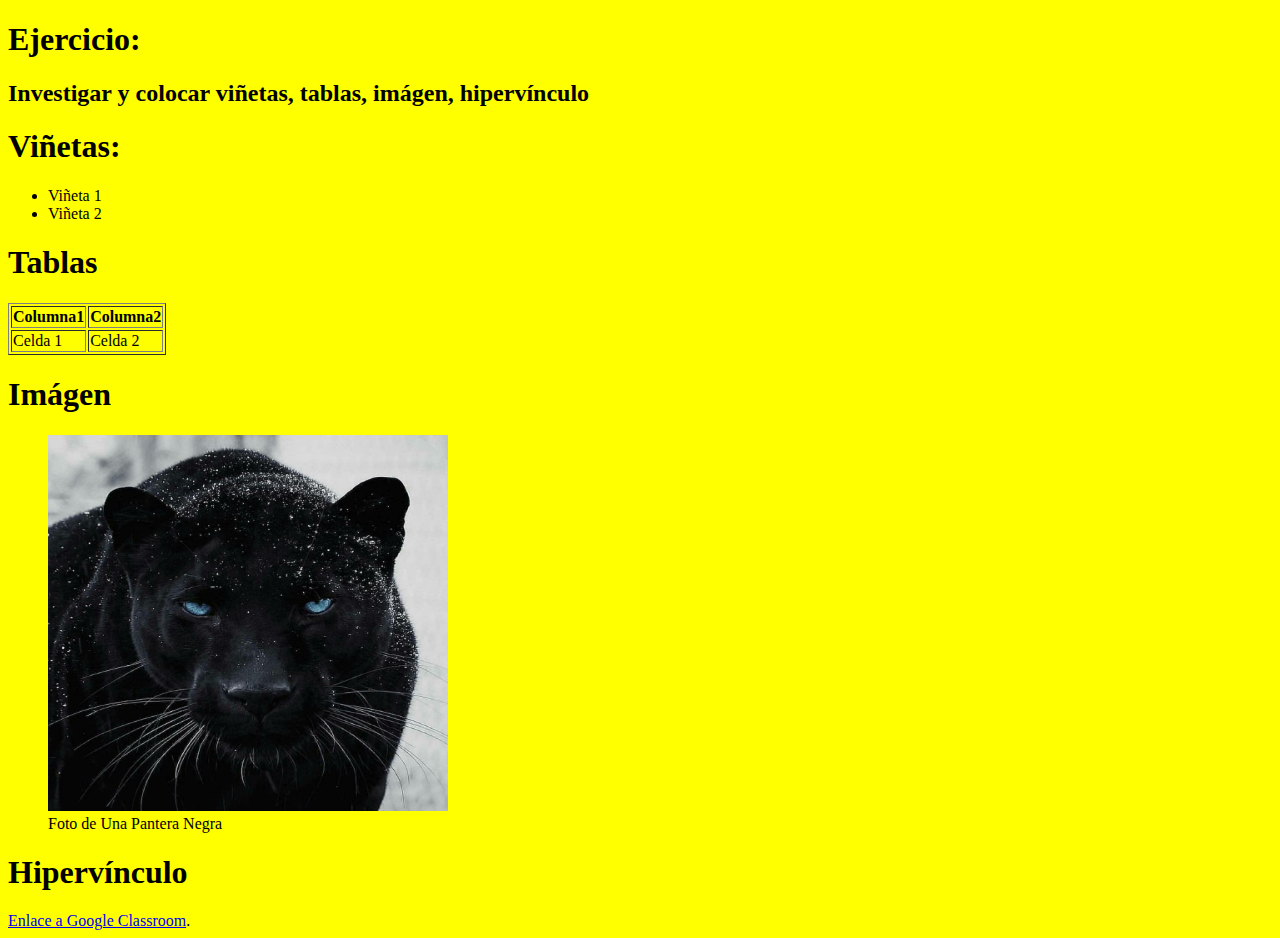
<file: index.html>
<!DOCTYPE html>
<html lang="en">
<head>
    <meta charset="UTF-8">
    <meta http-equiv="X-UA-Compatible" content="IE=edge">
    <meta name="viewport" content="width=device-width, initial-scale=1.0">
    <title>Document</title>
</head>
<body bgcolor="yellow">
    <h1>Ejercicio:</h1>
    <h2>Investigar y colocar viñetas, tablas, imágen, hipervínculo</h2>
    <h1>Viñetas: </h1>
    <ul>
    <li>Viñeta 1</li>
    <li>Viñeta 2</li>
    </ul>
    <h1>Tablas</h1>
    <table border="1">
        <tr>
			<th>Columna1</th>
			<th>Columna2</th>
		</tr>
		<tr>
			<td>Celda 1</td>
			<td>Celda 2</td>
		</tr>
		</table>
    <h1>Imágen</h1>
    <figure>
    <img src="imagen.jpg" alt="Foto de una pantera" width="400"
    height="376"> 
    <figcaption>Foto de Una Pantera Negra</figcaption>
</figure>
<h1>Hipervínculo</h1>
<a href="https://classroom.google.com">Enlace a Google Classroom</a>.
</body>
</html>
</file>
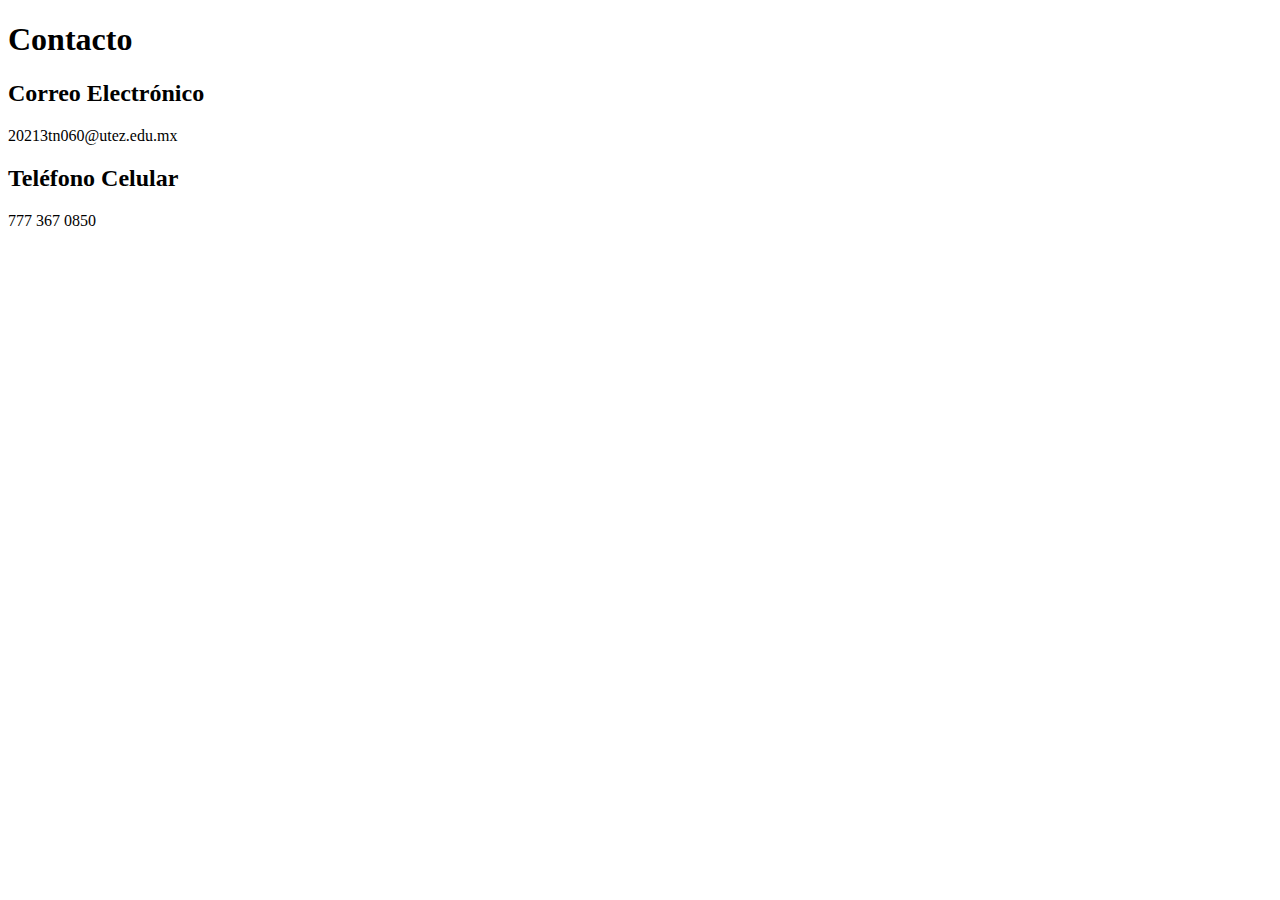
<file: Contacto/contacto.html>
<!DOCTYPE html>
<html lang="en">
<head>
    <meta charset="UTF-8">
    <meta http-equiv="X-UA-Compatible" content="IE=edge">
    <meta name="viewport" content="width=device-width, initial-scale=1.0">
    <title>Contacto</title>
</head>
<body>
    <h1>Contacto</h1>
    <H2>Correo Electrónico</H2>
    <p>20213tn060@utez.edu.mx</p>
    <h2>Teléfono Celular</h2>
    <p>777 367 0850</p>
</body>
</html>
</file>
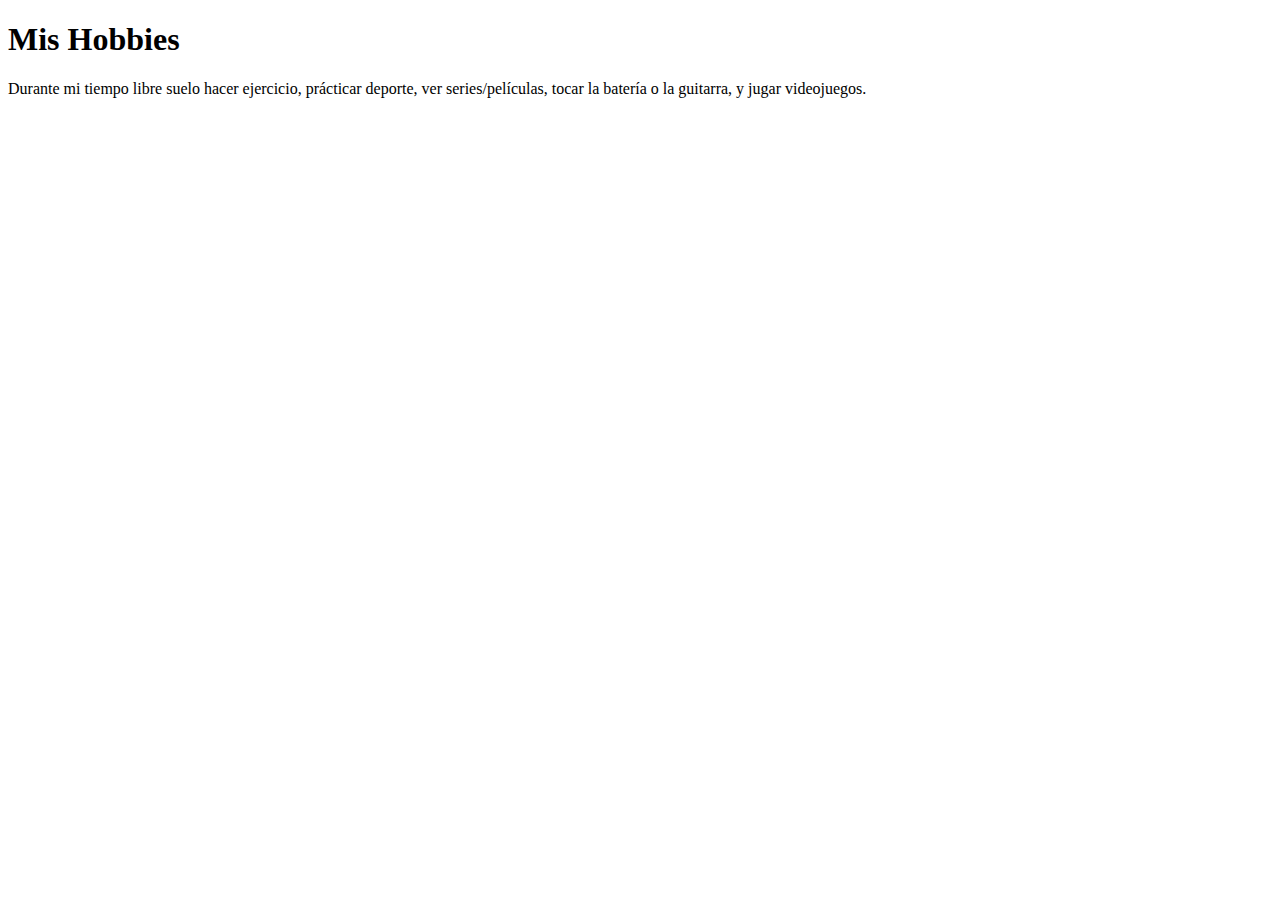
<file: MisHobbies/hobbies.html>
<!DOCTYPE html>
<html lang="en">
<head>
    <meta charset="UTF-8">
    <meta http-equiv="X-UA-Compatible" content="IE=edge">
    <meta name="viewport" content="width=1, initial-scale=1.0">
    <title>Hobbies</title>
</head>
<body>
    <h1>Mis Hobbies</h1>
    <p>Durante mi tiempo libre suelo hacer ejercicio, prácticar deporte, ver series/películas, tocar la batería o la guitarra, y jugar videojuegos.</p>
</body>
</html>
</file>
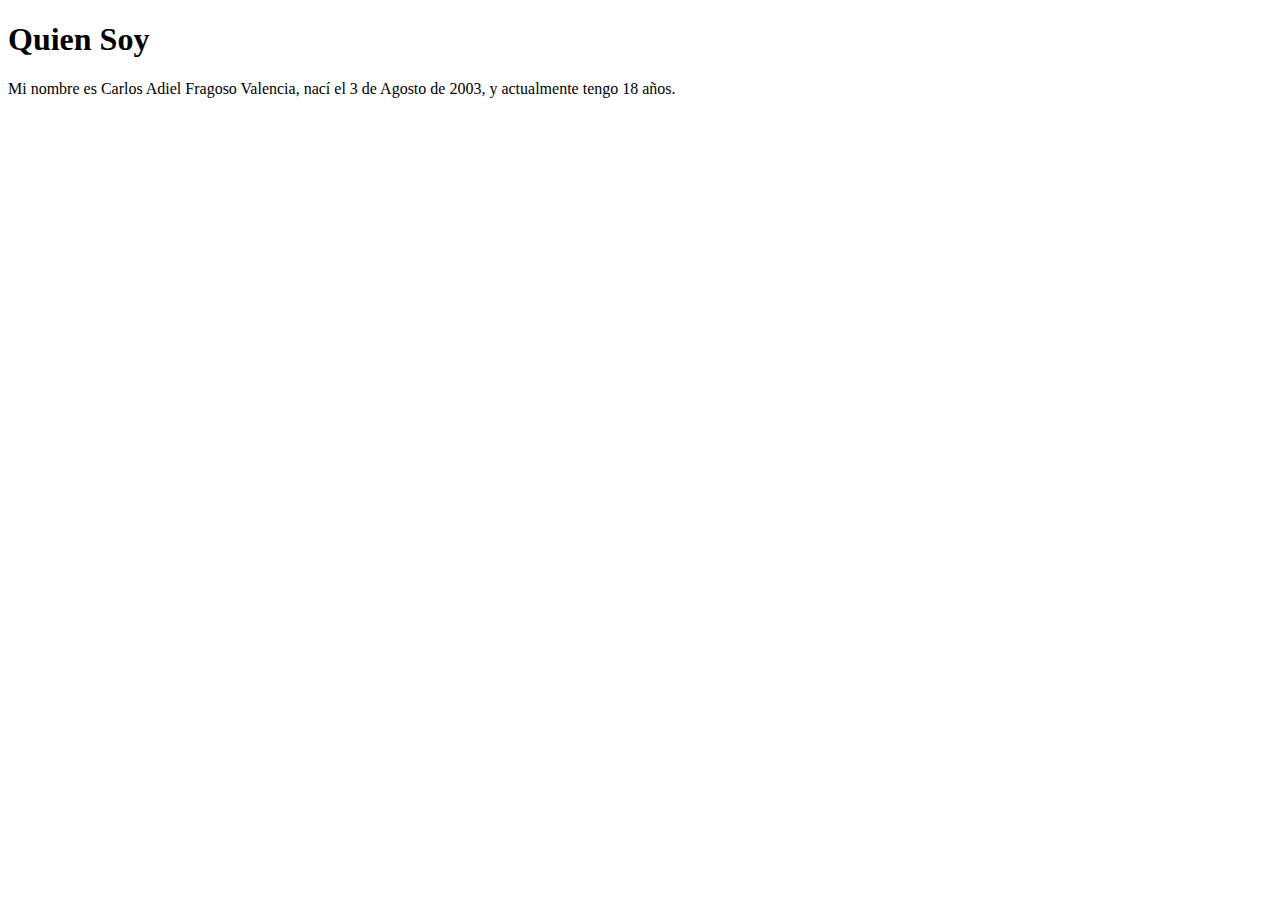
<file: QuienSoy/quienSoy.html>
<!DOCTYPE html>
<html lang="en">
<head>
    <meta charset="UTF-8">
    <meta http-equiv="X-UA-Compatible" content="IE=edge">
    <meta name="viewport" content="width=device-width, initial-scale=1.0">
    <title>QuienSoy</title>
</head>
<body>
    <h1>Quien Soy</h1>
    <p>Mi nombre es Carlos Adiel Fragoso Valencia, nací el 3 de Agosto de 2003, y actualmente tengo 18 años.</p>
</body>
</html>
</file>
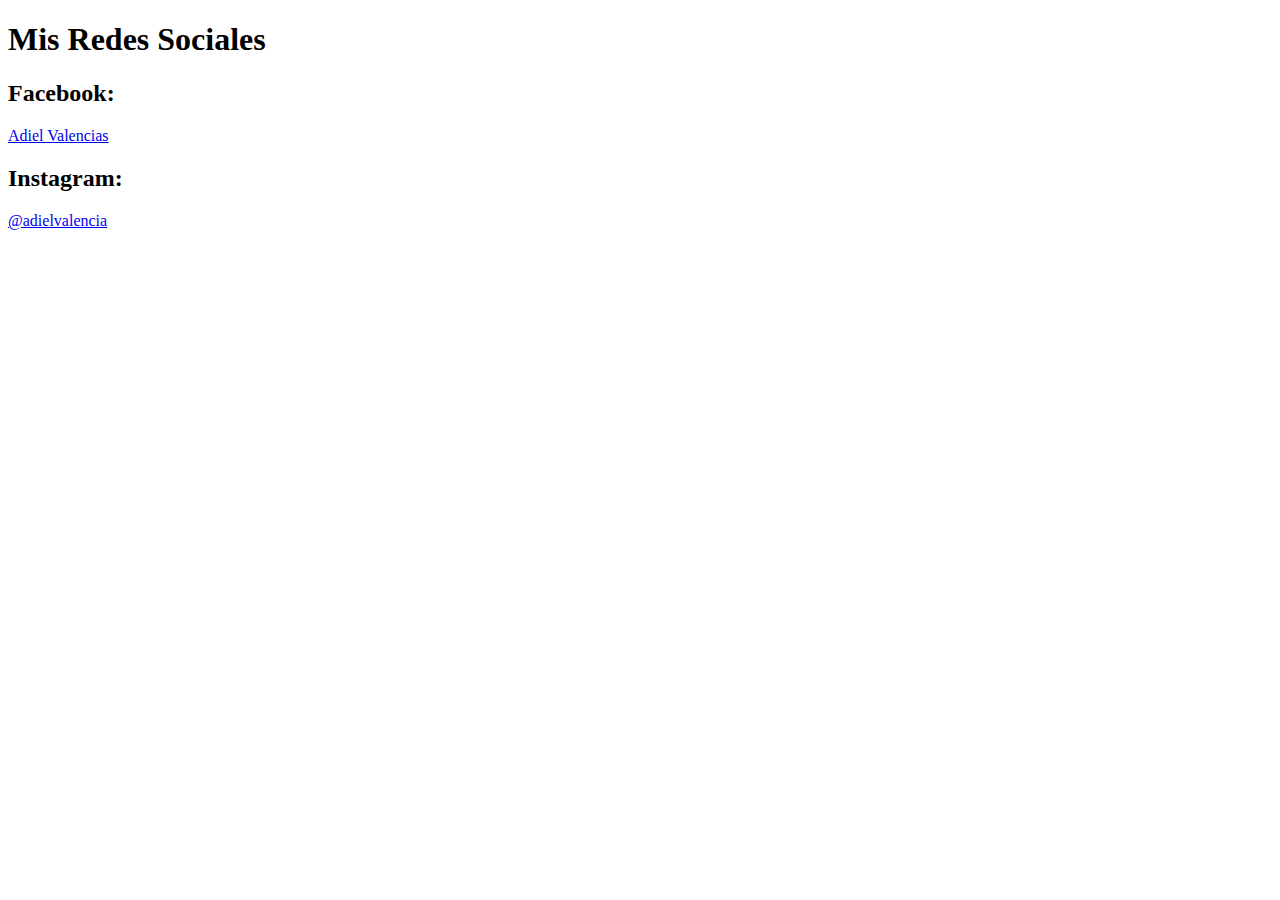
<file: RedesSociales/redesSociales.html>
<!DOCTYPE html>
<html lang="en">
<head>
    <meta charset="UTF-8">
    <meta http-equiv="X-UA-Compatible" content="IE=edge">
    <meta name="viewport" content="width=device-width, initial-scale=1.0">
    <title>RedesSociales</title>
</head>
<body>
    <h1>Mis Redes Sociales</h1>
    <h2>Facebook: </h2>
    <a href="https://facebook.com/adiel.valencia20">Adiel Valencias</a>
    <h2>Instagram: </h2>
    <a href="https://www.instagram.com/adielvalencia/">@adielvalencia</a>
</body>
</html>
</file>
